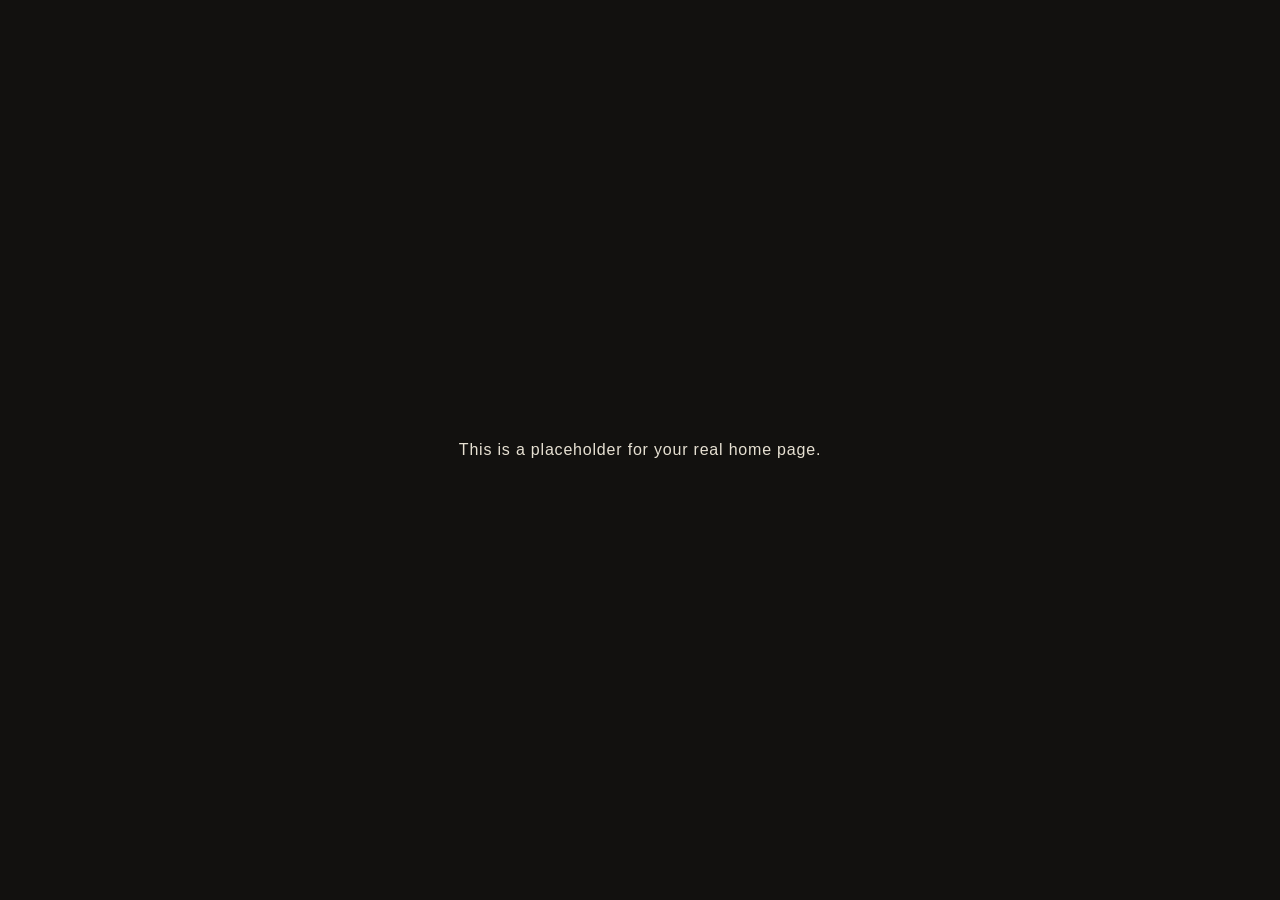
<file: home.html>
<!DOCTYPE html>
<html lang="en">
<head>
<meta charset="UTF-8">
<title>Home</title>
<style>
  html, body {
    height: 100%;
    margin: 0;
    display: flex;
    align-items: center;
    justify-content: center;
    background: #12110f;
    color: #e6e0d2;
    font-family: -apple-system, BlinkMacSystemFont, sans-serif;
    letter-spacing: 0.05em;
  }
</style>
</head>
<body>
  <p>This is a placeholder for your real home page.</p>
</body>
</html>
</file>
